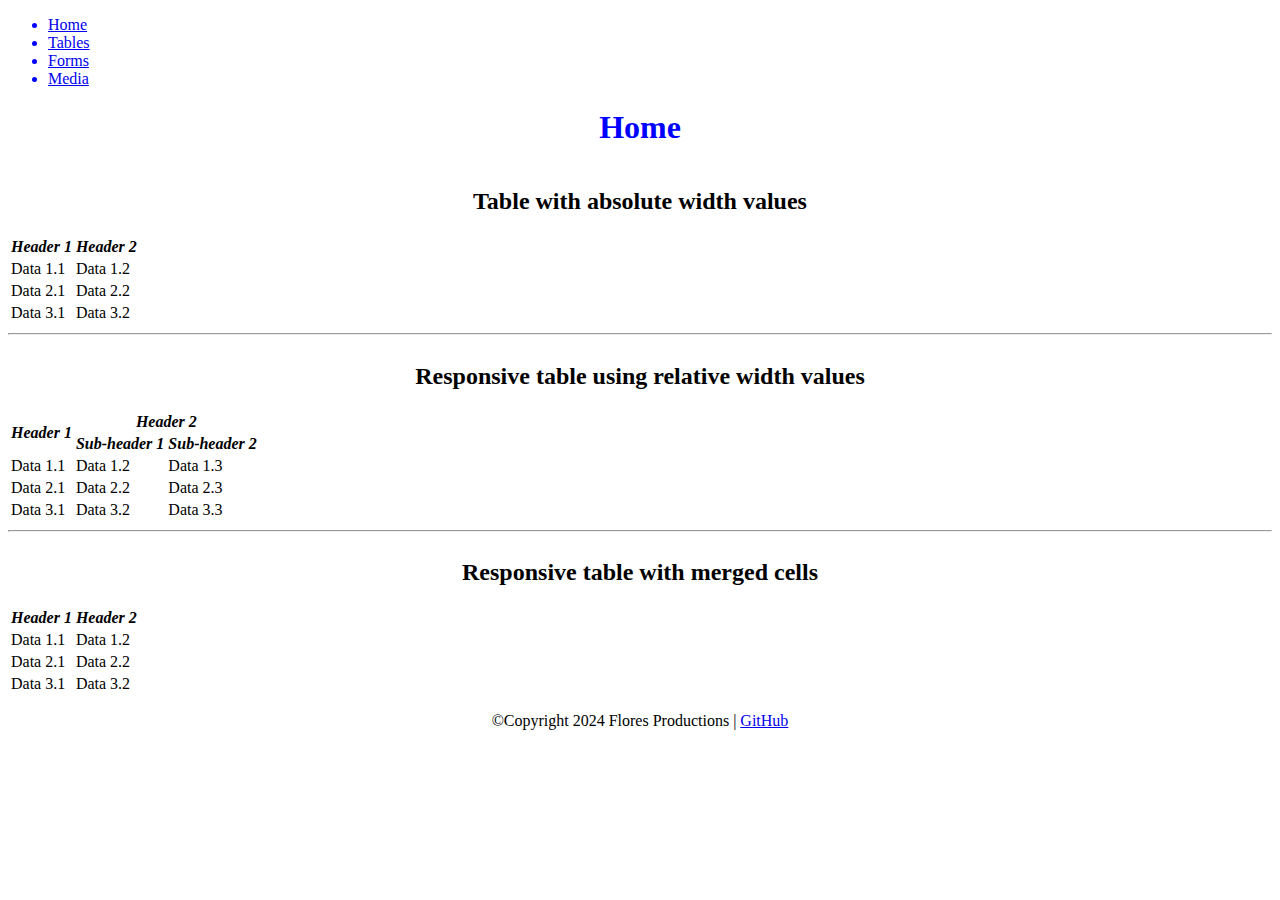
<file: index.html>
<!DOCTYPE html>
<html lang="en">
<head>
    <meta charset="UTF-8">
    <meta name="viewport" content="width=device-width, initial-scale=1.0">
    <title>Home Page</title>
    <link rel="stylesheet" href="style.css">
    <link rel="shortcut icon" href="media/image1.jpg">
</head>

<body>
    <header>
        <nav>
            <ul>
                <li><a href="index.html" target="_self">Home</a></li>
                <li><a href="tables.html" target="_self">Tables</a></li>
                <li><a href="forms.html" target="_self">Forms</a></li>
                <li><a href="media.html" target="_self">Media</a></li>
                <!-- links to all cites in webpage-->
            </ul>
        </nav>
        <h1>Home</h1>
    </header>
    
    <main>
        <div id="table1">
            <table style="width: 1000px;"></table>
                <h2>Table with absolute width values</h2>
                <table>
                    <thead>
                        <tr>
                            <th>Header 1</th>
                            <th>Header 2</th>
                        </tr>
                    </thead>

                    <tbody>
                        <tr>
                            <td>Data 1.1</td>
                            <td>Data 1.2</td>
                        </tr>

                        <tr>
                            <td>Data 2.1</td>
                            <td>Data 2.2</td>
                        </tr>

                        <tr>
                            <td>Data 3.1</td>
                            <td>Data 3.2</td>
                        </tr>
                    </tbody>
                </table>
        </div>

        <hr>

        <div id="table2">
            <table style="width: 100%;"></table>
                <h2>Responsive table using relative width values</h2>
            <table>
                    <thead>
                        <tr>
                            <th rowspan="2"> Header 1</th>
                            <th colspan="2"> Header 2</th>
                        </tr>

                        <tr>
                            <th>Sub-header 1</th>
                            <th>Sub-header 2</th>
                        </tr>
                    </thead>

                    <tbody>
                        <tr>
                            <td>Data 1.1</td>
                            <td>Data 1.2</td>
                            <td>Data 1.3</td>
                        </tr>

                        <tr>
                            <td>Data 2.1</td>
                            <td>Data 2.2</td>
                            <td>Data 2.3</td>
                        </tr>

                        <tr>
                            <td>Data 3.1</td>
                            <td>Data 3.2</td>
                            <td>Data 3.3</td>
                        </tr>
                    </tbody>
            </table>
        </div>

        <hr>

        <div id="table3">
            <table style="width: 100%;"></table>
                <h2>Responsive table with merged cells</h2>
            <table>
                    <thead>
                        <tr>
                            <th>Header 1</th>
                            <th>Header 2</th>
                        </tr>
                    </thead>

                    <tbody>
                        <tr>
                            <td>Data 1.1</td>
                            <td>Data 1.2</td>
                        </tr>

                        <tr>
                            <td>Data 2.1</td>
                            <td>Data 2.2</td>
                        </tr>

                        <tr>
                            <td>Data 3.1</td>
                            <td>Data 3.2</td>
                        </tr>
                    </tbody>
            </table>
        </div>
    </main>

    <footer>
        <p>&copy;Copyright 2024 Flores Productions | <a href="https://github.com/">GitHub</a></p>
    </footer>

</body>

</html>
</file>
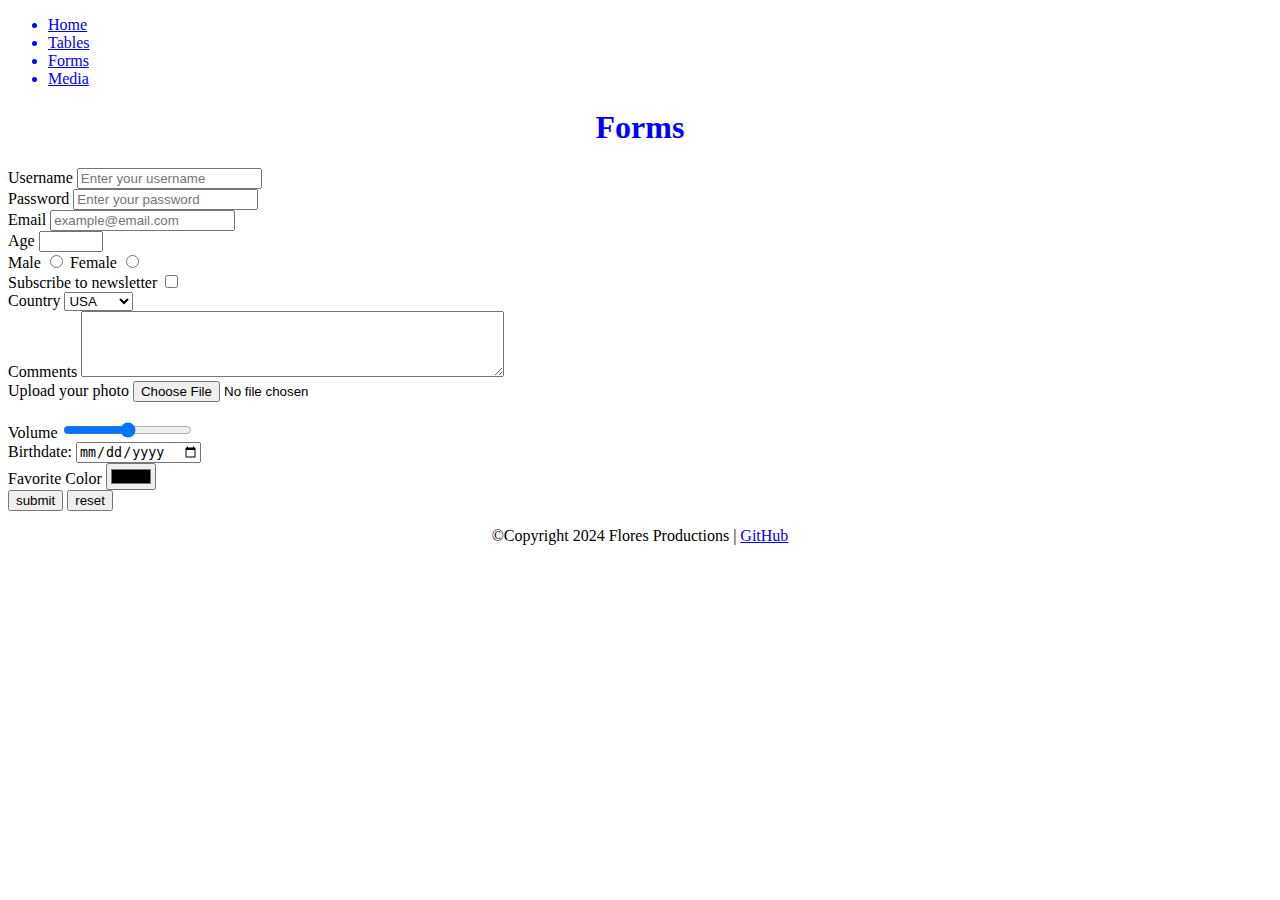
<file: forms.html>
<!DOCTYPE html>
<html lang="en">
<head>
    <meta charset="UTF-8">
    <meta name="viewport" content="width=device-width, initial-scale=1.0">
    <title>Forms</title>
    <link rel="stylesheet" href="style.css">
    <link rel="shortcut icon" href="media/image1.jpg">
</head>

<body>
    <header>
        <nav>
            <ul>
                <li><a href="index.html" target="_self">Home</a></li>
                <li><a href="tables.html" target="_self">Tables</a></li>
                <li><a href="forms.html" target="_self">Forms</a></li>
                <li><a href="media.html" target="_self">Media</a></li>
                <!-- links to all cites in webpage-->
            </ul>
        </nav>
        <h1>Forms</h1>
    </header>
    
    <main>
        <form action="/submit" method="post">
            <label for="username">Username</label>
            <input type="text" id="username" name="username" placeholder="Enter your username">

         <!--creates username and box-->
            <br>

            <label for="password">Password</label>
            <input type="password" id="password" placeholder="Enter your password">
         <!--creates password box and text-->    
            <br>

            <label for="email">Email</label>
            <input type="email" id="email" placeholder="example@email.com">
             <!--section to add email-->
            <br>

            <label for="age">Age</label>
            <input type="number" id="age" min="1" max="100">
             <!--section to add age with a specific range-->
            <br>

            <label for="male">Male</label>
            <input type="radio" id="male" name="gender" value="male">

            <label for="female">Female</label>
            <input type="radio" id="female" name="gender" value="female">

             <!--Area to select your gender-->
            <br>

            <label for="subscribe">Subscribe to newsletter</label>
            <input type="checkbox" id="subscribe" name="subscribe" value="yes">
            <!--Subscription to emails?-->
            <br>

            <label for="country">Country</label>
            <select  id="country" name="country">
                <option value="usa">USA</option>
                <option value="canada">Canada</option>
            </select>
            <!--place of origin-->
            <br>

            <label for="comments">Comments</label>
            <textarea name="comments" id="comments" rows="4" cols="50"></textarea>
            <!--area for comments-->
            <br>

            <label for="file">Upload your photo</label>
            <input type="file" id="file" name="file">
            <!-- area to upload media-->
            <br>

            <input type="hidden" id="userid" name="userid" value="12345">
            
            <br>

            <label for="volume">Volume</label>
            <input type="range" id="volume" min="0" max="10">
            <!--volume knob-->
            <br>

            <label for="birthdate">Birthdate:</label>
            <input type="date" id="birthdate" name="birthdate">
            <!--enter bday info-->
            <br>

            <label for="favcolor">Favorite Color</label> 
            <input type="color" id="favcolor" name="favcolor">
            <!--option to select favorite color-->
            <br>

            <input type="submit" value="submit">
                    <!--Creates submit button-->
            <input type="reset" value="reset"><!--Creates reset button-->
        </form>
    </main>

    <footer>
        <p>&copy;Copyright 2024 Flores Productions | <a href="https://github.com/">GitHub</a></p>
    </footer>

</body>

</html>
</file>
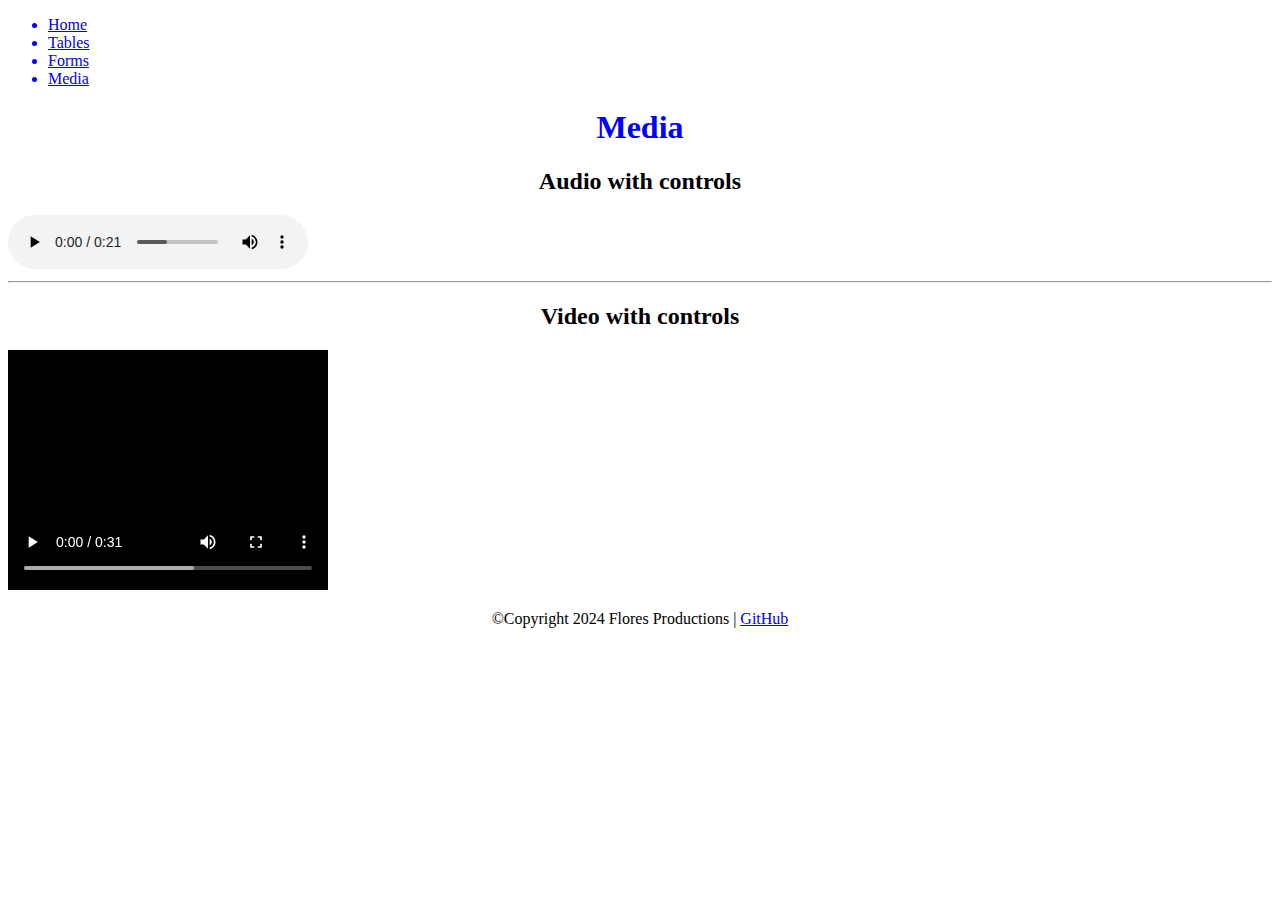
<file: media.html>
<!DOCTYPE html>
<html lang="en">
<head>
    <meta charset="UTF-8">
    <meta name="viewport" content="width=device-width, initial-scale=1.0">
    <title>Media</title>
    <link rel="stylesheet" href="style.css">
    <link rel="shortcut icon" href="media/image1.jpg">
</head>

<body>
    <header>
        <nav>
            <ul>
                <li><a href="index.html" target="_self">Home</a></li>
                <li><a href="tables.html" target="_self">Tables</a></li>
                <li><a href="forms.html" target="_self">Forms</a></li>
                <li><a href="media.html" target="_self">Media</a></li>
                <!-- links to all cites in webpage-->
            </ul>
        </nav>
        <h1>Media</h1>
    </header>
    
    <main>
        <section id="audioSample">
            <h2>Audio with controls</h2>
            <audio controls>
                <source src="media/media/welcome.mp3" type="audio/mp3">
                Your browser does not support the audio element
            </audio>
        </section>
<!-- both mp3 and mp4 have a note in case media is not supported -->
        <hr>

        <section id="videoSample">
            <h2>Video with controls</h2>
            <video width="320" height="240" controls>
                <source src="media/media/sampson.mp4" type="video/mp4">
                Your browser does not support the video element
            </video>
        </section>
    </main>

    <footer>
        <p>&copy;Copyright 2024 Flores Productions | <a href="https://github.com/">GitHub</a></p>
    </footer>

</body>

</html>
</file>
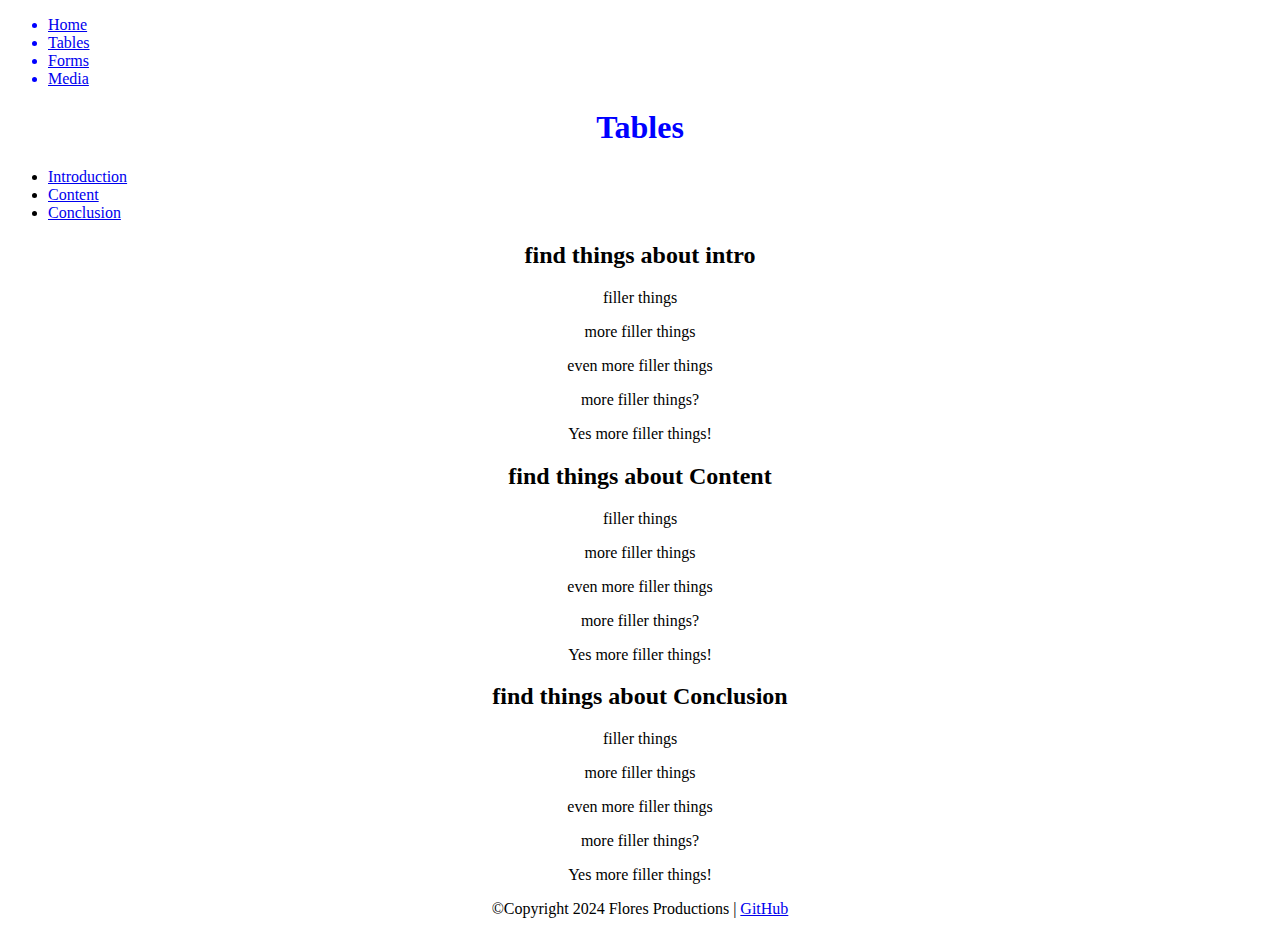
<file: tables.html>
<!DOCTYPE html>
<html lang="en">
<head>
    <meta charset="UTF-8">
    <meta name="viewport" content="width=device-width, initial-scale=1.0">
    <title>Table</title>
    <link rel="stylesheet" href="style.css">
    <link rel="shortcut icon" href="media/image1.jpg">
</head>

<body>
    <header>
        <nav>
            <ul>
                <li><a href="index.html" target="_self">Home</a></li>
                <li><a href="tables.html" target="_self">Tables</a></li>
                <li><a href="forms.html" target="_self">Forms</a></li>
                <li><a href="media.html" target="_self">Media</a></li>
                <!-- links to all cites in webpage-->
            </ul>
        </nav>
        <h1>Tables</h1>
    </header>
    <!--Main body consist of links and descriptions of the content-->
    <main>
        <ul>
            <li><a href="#intro">Introduction</a></li>
            <li><a href="#content">Content</a></li>
            <li><a href="#conclusion">Conclusion</a></li>
        </ul>
            <section id="intro">
                <div>
                    <h2>find things about intro</h2>
                    <p>filler things</p>
                    <p>more filler things</p>
                    <p>even more filler things</p>
                    <p>more filler things?</p>
                    <p>Yes more filler things!</p>
                </div>
            </section>

            <section id="content">
                <div>       
                <h2>find things about Content</h2>
                    <p>filler things</p>
                    <p>more filler things</p>
                    <p>even more filler things</p>
                    <p>more filler things?</p>
                    <p>Yes more filler things!</p>
                </div>
            </section>

            <section id="Conclusion">
                <div>       
                <h2>find things about Conclusion</h2>
                    <p>filler things</p>
                    <p>more filler things</p>
                    <p>even more filler things</p>
                    <p>more filler things?</p>
                    <p>Yes more filler things!</p>
                </div>
            </section>
    </main>

    <footer>
        <p>&copy;Copyright 2024 Flores Productions | <a href="https://github.com/">GitHub</a></p>
    </footer>

</body>

</html>
</file>
<file: style.css>
h1{
    text-align: center;
}
h2{ 
    text-align: center;
}
p {
    text-align: center;
}

header{
    color: blue;
}

th{
   font-style: italic;
}
/*aligned text to change the view*\
/*trying out different options on css*\
</file>
